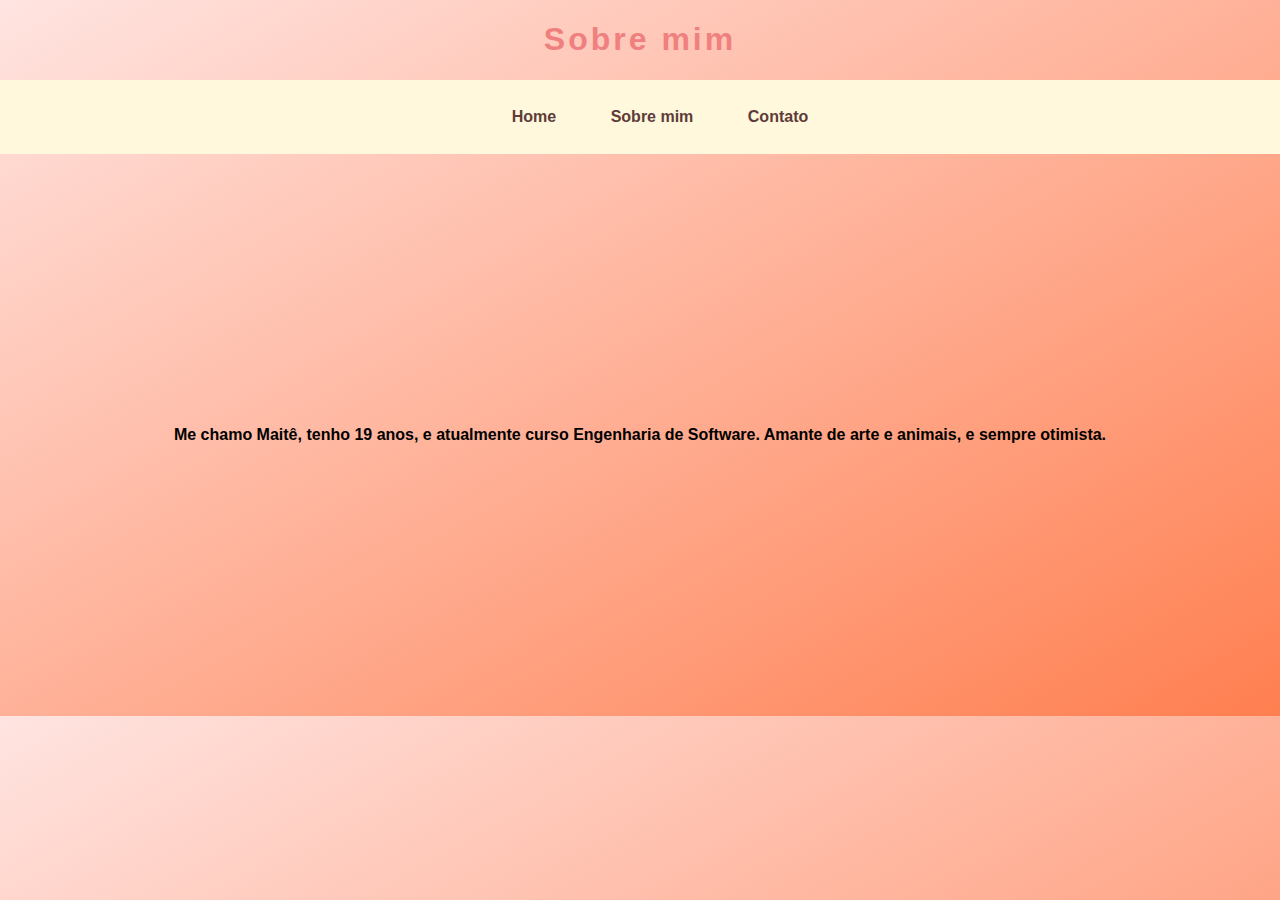
<file: sobremim.html>
<!DOCTYPE html>
<html lang="en">

<head>
  <meta charset="UTF-8">
  <meta http-equiv="X-UA-Compatible" content="IE=edge">
  <meta name="viewport" content="width=device-width, initial-scale=1.0">
  <title>Sobre mim</title>
  <link href="style.css" rel="stylesheet" type="text/css" />
</head>

<body>
  <header>
    <h1>Sobre mim</h1>
    <nav class="menu">
      <ul>
        <li><a href="index.html">Home</a></li>
        <li><a href="sobremim.html">Sobre mim</a></li>
        <li><a href="contato.html">Contato</a></li>
      </ul>
    </nav>
  </header>
  <main>
    <p>Me chamo Maitê, tenho 19 anos, e atualmente curso Engenharia de Software. Amante de arte e animais, e sempre
      otimista. </p>
  </main>
</body>

</html>
</file>
<file: style.css>
html, body {
    margin: 0;
    padding: 0;
    box-sizing: border-box;
    font-family:Arial, Helvetica, sans-serif;
  }
html{
    background-image: linear-gradient(to bottom right, MistyRose, Coral);
    }
  
.menu{
    background-color: Cornsilk;
    padding: 2px; 
    text-align: center;
    }  
h1{
    color: LightCoral;
    align-items: center; 
    font-size: 30x;
    text-align: center;
    letter-spacing: 3px;
    font-weight: bold;
}
h2{
    color: LightCoral;
    align-items: center; 
    font-size: 20x;
    text-align: center;
    letter-spacing: 1px;
    font-weight: bold;
}
p{
    color: rgb(0, 0, 0);
    text-align: center;
    padding-top: 20%;
    padding-bottom: 20%;
    font-size: 30x;
    font-weight: bold;
}
nav ul li{
    display: inline-block;
    padding: 10px 25px;
    text-align: center;
}
nav ul li a{
    color: rgb(94, 60, 57);
    text-decoration: none;
    font-weight: bold;
}

footer{
    border-style: groove;
    align-items: center;
    padding-left: 44%;

}
button{
    text-decoration: none;
    background-color: Cornsilk;
    color: coral;
    font-weight: bold;
    padding: 10px 25px;
    border-radius: 30px;
}
.contato{
  padding-bottom: 45%;
  padding-top: 1%;
  text-align: center;
}
.email{
  text-decoration: none;
  color: rgb(94, 60, 57);
  font-weight: bold;
  text-align: center;   
  
  
}
</file>
